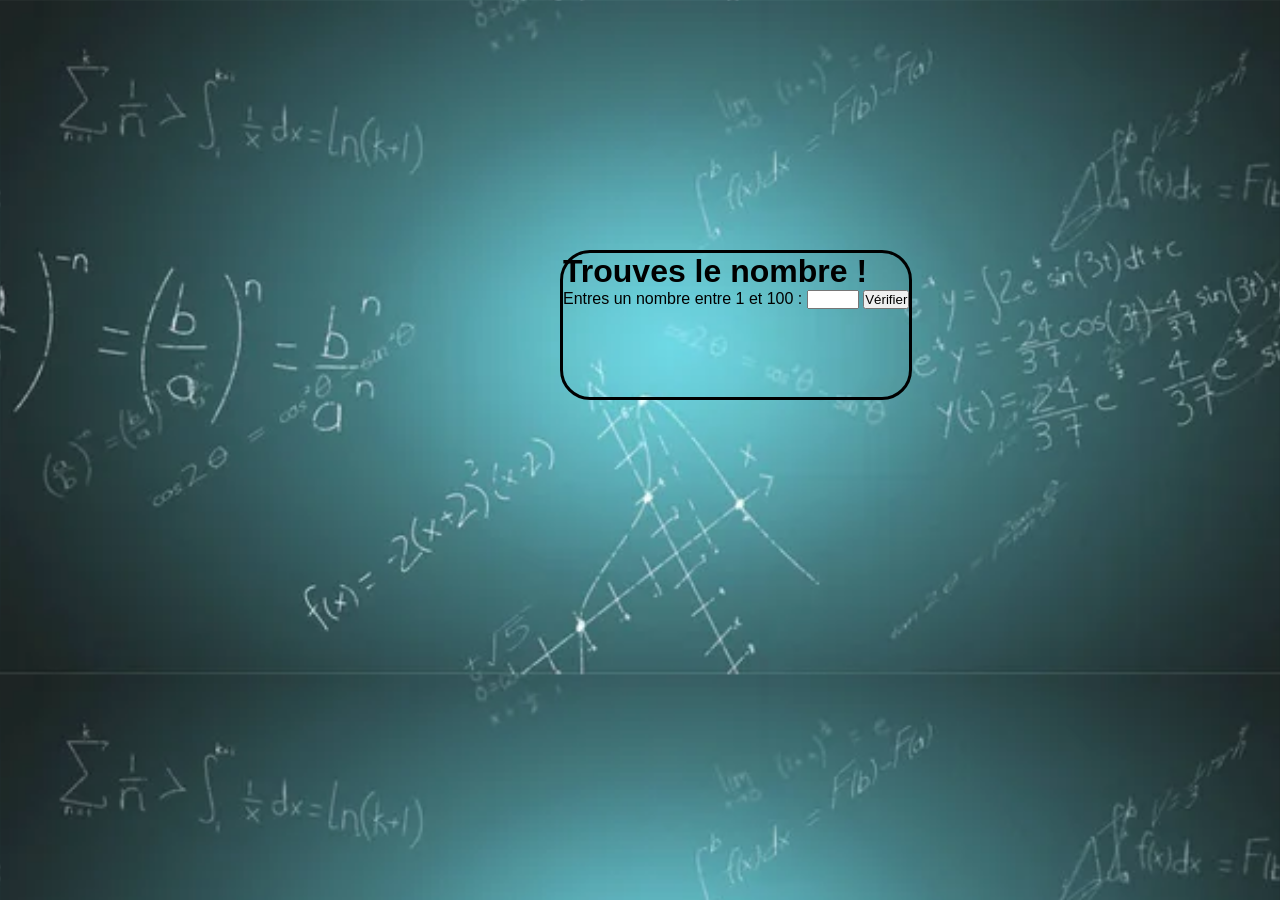
<file: index.html>
<!DOCTYPE html>
<html lang="en">
<head>
    <meta charset="UTF-8">
    <meta name="viewport" content="width=device-width, initial-scale=1.0">
    <title>Trouves-moi !</title>
    <link rel="stylesheet" href="game.css">
    <script src="game.js" defer></script>
<body>
    <h1>Trouves le nombre !</h1>
    <label for="guess">Entres un nombre entre 1 et 100 : </label>
    <input type="number" id="guess" min="1" max="100">
    <button id="checkButton">Vérifier</button>
</body>
</html>
</file>
<file: game.css>
* {
    margin: 0;
    padding: 0;
    box-sizing: border-box;
    font-family: 'Poppins', sans-serif;
}

body {
    font-family: Arial, sans-serif;
    background-image: url('maths.jpg');
    background-size: cover;
    background-position: center no-repeat;
    display: flex;
    align-items: center;
    justify-content: center;
    height: 150px;
    margin: 150px;
    display:inline-block;
    white-space:nowrap;
    border:solid;
    margin-left: 560px;
    margin-right: 550px;
    margin-top: 250px;
    border-radius: 30px;
}

#container {
    text-align: center;
    background-color: rgba(255, 255, 255, 0.8);
    padding: 20px;
    border-radius: 10px 100px / 120px;
    box-shadow: 0 0 10px rgba(0, 0, 0, 0.1);
}

#message {
    font-weight: bold;
    color: #333;
}
</file>
